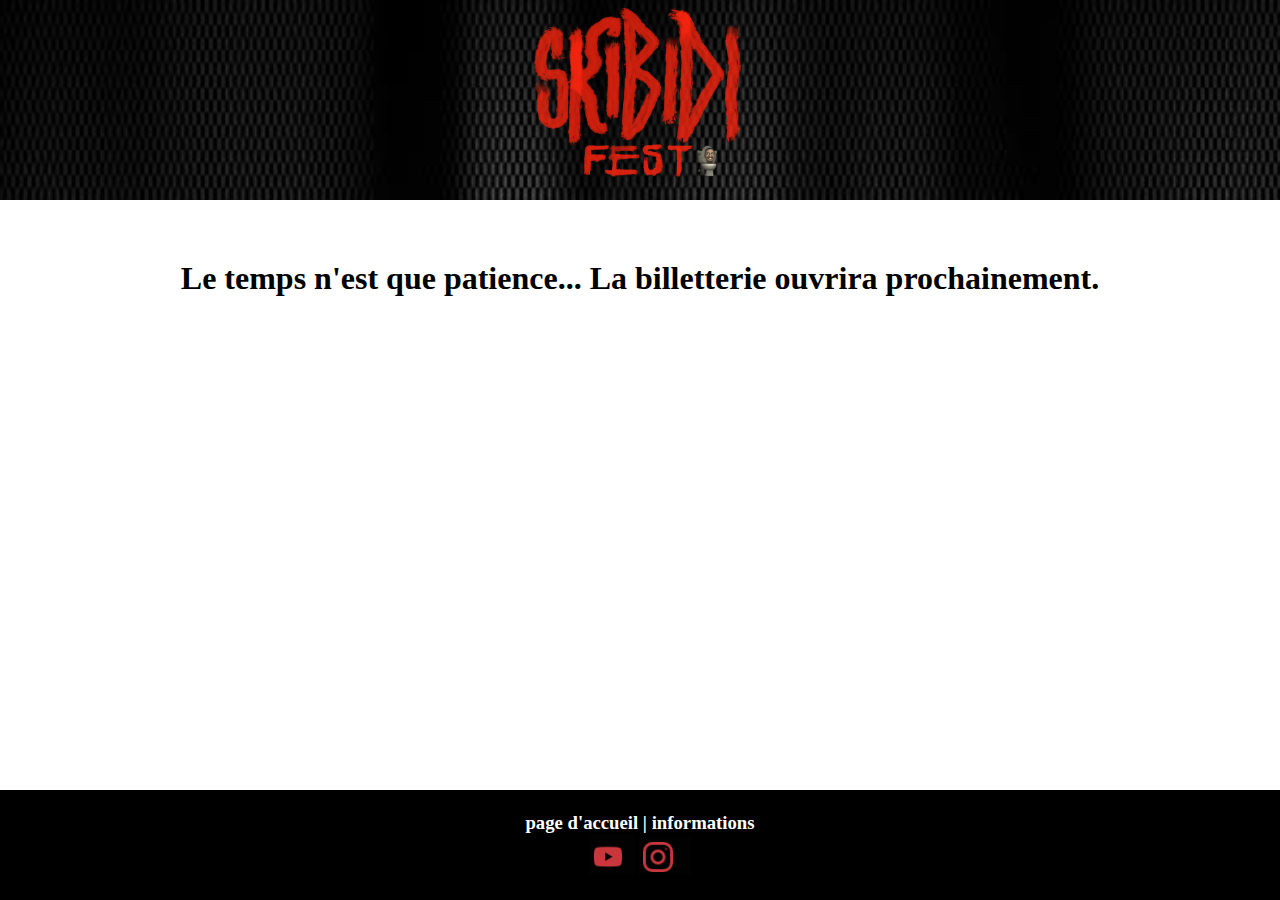
<file: billetterie.html>
<!DOCTYPE html>
<html>
    <head>
        <title>Billetterie</title>
        <meta charset="utf-8">
		<link rel="stylesheet" href="style.css">
    </head>
    <body class="sinf">
		<header style="text-align:center" >
			<img src="img/skib.webp" alt="SkibidiFest" width="250" title="SkibidiFest">
			<br>
		</header>
		<main>
			<h1 style="text-align:center"> Le temps n'est que patience... La billetterie ouvrira prochainement.</h1>
			<h2></h2>
		</main>
		<h3>
			<footer style="text-align:center" >
				<br>
				<a href="index.html">page d'accueil</a> 
				|
				<a href="informations.html">informations</a>
				<br>
				<p>
					<span class="survol"><a href="https://www.youtube.com/@SkibidiFestival" alt="SkibidiFestival youtube" target="_blank"><img src="img/ytb.png" alt="youtube"></a></span>
					<span class="survol"><a href="https://www.instagram.com/skibidifestival/" alt="SkibidiFestival instagram" target="_blank"><img src="img/insta.png" alt="instagram"></a></span>
				</p>
			</footer>
		</h3>
	</body>
</html>
</file>
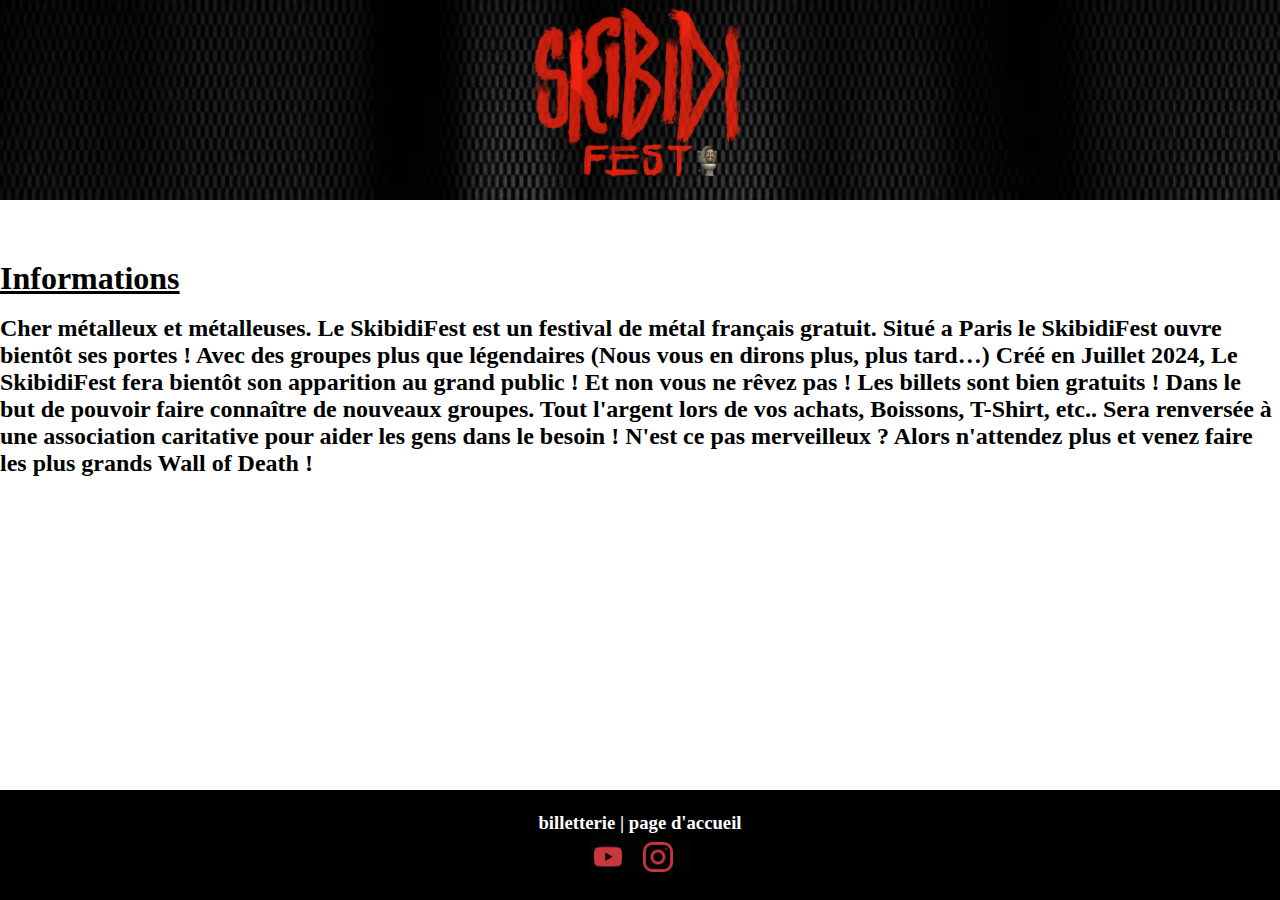
<file: informations.html>
<!DOCTYPE html>
<html>
    <head>
        <title>Informations</title>
        <meta charset="utf-8">
		<link rel="stylesheet" href="style.css">
    </head>
    <body class="sinf">
		<header style="text-align:center" >
			<img src="img/skib.webp" alt="SkibidiFest" width="250" title="SkibidiFest">
		</header>
		<main>
			<h1><u>Informations</u></h1>
			<br>
			<h2>Cher métalleux et métalleuses. Le SkibidiFest est un festival de métal français gratuit. Situé a Paris le SkibidiFest ouvre bientôt ses portes ! Avec des groupes plus que légendaires (Nous vous en dirons plus, plus tard…) Créé en Juillet 2024, Le SkibidiFest fera bientôt son apparition au grand public ! Et non vous ne rêvez pas ! Les billets sont bien gratuits ! Dans le but de pouvoir faire connaître de nouveaux groupes. Tout l'argent lors de vos achats, Boissons, T-Shirt, etc.. Sera renversée à une association caritative pour aider les gens dans le besoin ! N'est ce pas merveilleux ? Alors n'attendez plus et venez faire les plus grands Wall of Death !</h2>
		</main>
		<h3>
			<footer style="text-align:center" >
				<br>
				<a href="billetterie.html">billetterie</a> 
				|
				<a href="index.html">page d'accueil</a>
				<br>
				<p>
					<span class="survol"><a href="https://www.youtube.com/@SkibidiFestival" alt="SkibidiFestival youtube" target="_blank"><img src="img/ytb.png" alt="youtube"></a></span>
					<span class="survol"><a href="https://www.instagram.com/skibidifestival/" alt="SkibidiFestival instagram" target="_blank"><img src="img/insta.png" alt="instagram"></a></span>
				</p>
			</footer>
		</h3>
	</body>
</html>
</file>
<file: style.css>
*,::before,::after{
    box-sizing: border-box;
    margin: 0;
    padding: 0;
}

body{
	background-color: gray;
	background-image: url(img/back.jpg);
	background-repeat: no-repeat;
	background-position: center;
	background-attachment: fixed;
	background-size: cover;
	color: white;
}

.sinf{
	background-color: white;
	background-image: none;
	color: black;
}

.flo{
	float: right;
	padding-right: 100;
	padding-top: 100;
}

.blanc{
	color: white;
	padding-top: 0px;
}

h1,h4,h5{
	color: black;
	padding-top: 260px;
}

h3{
	color: white;
}

a{
	color: white;
	text-decoration: none;
}

a:hover{
	color: #cc2929;
	text-decoration: underline;
}

html, body{
	height: 100%;
}

#contenu{
	min-height: 100%;
	position: relative;
}

footer{
	background-color: black;
	width: 100%;
	height: 110px;
	position: absolute;
	bottom: 0;
	left: 0;
}

header{
	background-color: black;
	background-image: url(img/back.jpg);
	background-repeat: no-repeat;
	background-position: center;
	background-attachment: fixed;
	background-size: cover;
	width: 100%;
	height: 200px;
	position: absolute;
	left: 0;
}

.survol{
	width: 100%;
	height: 100%;
	transition: transform 400ms;
}

.survol:hover img{
	opacity: 0.6;
	transform: scale(1.1);
}
</file>
